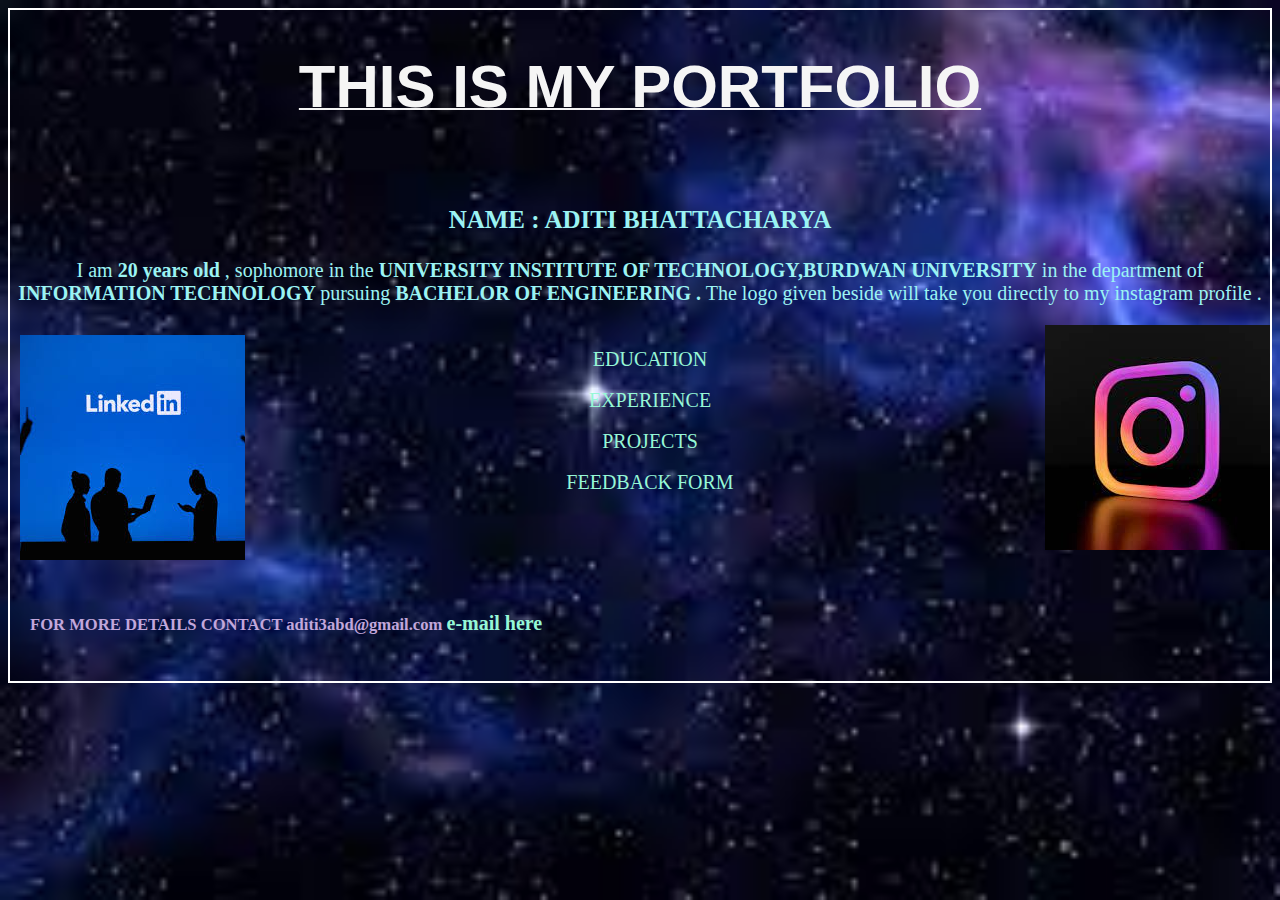
<file: index.html>
<!DOCTYPE html>
<html lang="en">
<head>
    <meta charset="UTF-8">
    <meta name="viewport" content="width=device-width, initial-scale=1.0">
    <title>MY PORTFOLIO</title>
    <link rel = "stylesheet" href="INDEX.css">
</head>
<body>
    <!--my portfolio -->
    <MAIN>
        <header><h1> <B> THIS IS MY PORTFOLIO </B></h1></header>
        <BR>
            <ARTICLE>
                
                    <B> <H3> NAME : ADITI BHATTACHARYA </H3></B>
                    <p margin:400 > I am <B>20 years old </B>, sophomore in the <B>UNIVERSITY INSTITUTE OF TECHNOLOGY,BURDWAN UNIVERSITY</B> in the department of <B> INFORMATION TECHNOLOGY </B> pursuing <B> BACHELOR OF ENGINEERING .</B> The logo given beside will take you directly to my instagram profile .</p>
                
            </ARTICLE>
            </MAIN>


     <A HREF = "https://instagram.com/_the_messier_31_?igshid=MzNlNGNkZWQ4Mg==" target = "_blank"> <IMG SRC = " [data-uri]" ALT = "INSTAGRAM" style="float: right;"></A>
  
      <a href="https://www.linkedin.com/in/aditi-bhattacharya-984886246" > <img src = "./100.jpg" alt= "linkedin profile" style ="float:left;margin:10px;"></a>         
         
            <BR>
                <MAIN>
                
                    <section> 
                        <A HREF="/education.html"> EDUCATION </A>
                        <BR>
                            <br>
                        <A HREF="/experience.html"> EXPERIENCE </A>
                        <BR>
                            <br>
                        <A HREF="/projects.html"> PROJECTS </A>
                        <BR>
                            <br>
                        <A HREF="/feedback_form.html"> FEEDBACK FORM </A>
                        <BR>
                            <br>
                    </section>
        <br>
        <br>
<br>
<br>

       <footer > <h5> FOR MORE DETAILS CONTACT aditi3abd@gmail.com <a href="mailto:aditi3abd@gmail.com"> e-mail here </a></h5></footer> </MAIN>
       <br>
</body>
</html>
</file>
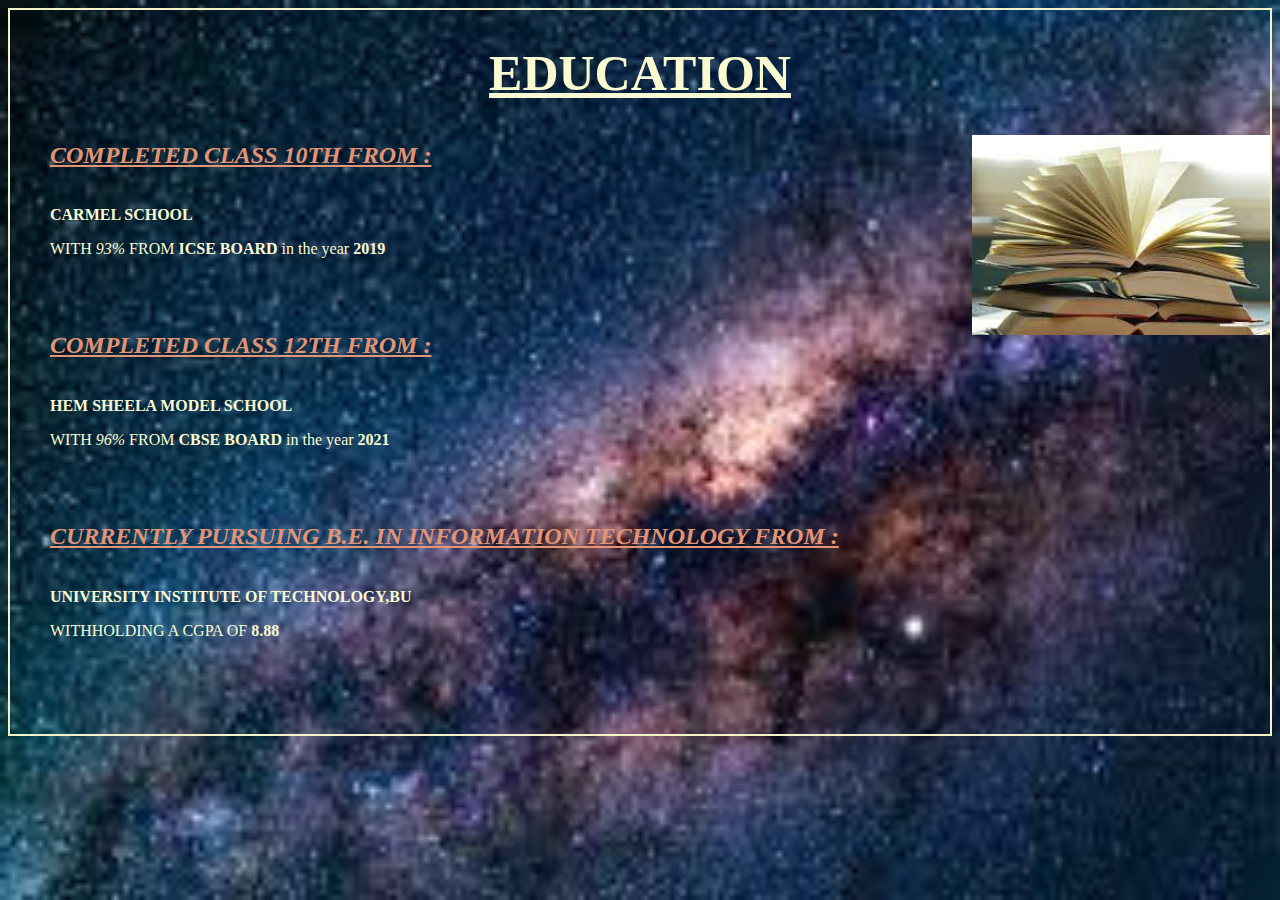
<file: education.html>
<!DOCTYPE html>
<html lang="en">
<head>
    <meta charset="UTF-8">
    <meta name="viewport" content="width=device-width, initial-scale=1.0">
    <title>  EDUCATION  </title>
    <link rel = "stylesheet" href="education.css">
</head>

<!-- THE BODY WILL BE USED TO REPRESENT THE EDUCATION-->
<body>
    <main> <header> <H1> <B> <U> EDUCATION </U></B> </H1></header></main> 
        
            <IMG SRC = "[data-uri]" ALT="BOOKS" style="float: RIGHT; height: 200px;">
        
            <div>
                <H2>  <I> COMPLETED CLASS 10TH FROM : </I> </H2> <br>
                <B> CARMEL SCHOOL </B>
                <P> WITH <I> 93% </I> FROM <B> ICSE BOARD </B> in the year <b> 2019 </b></P>
            <BR>
            </div>
         
            <div>
                <H2>  <I> COMPLETED CLASS 12TH FROM : </I> </H2>
                <BR>
                    <B> HEM SHEELA MODEL SCHOOL </B>
                   <P> WITH <I> 96% </I> FROM <B> CBSE BOARD </B> </B> in the year <b> 2021 </b></P>
               <BR>
            </div>
        
            <div>
                <H2>  <I> CURRENTLY PURSUING B.E. IN INFORMATION TECHNOLOGY FROM : </I> </H2>
                <BR>
                    <B> UNIVERSITY INSTITUTE OF TECHNOLOGY,BU </B>
                    <BR>
                        <P> WITHHOLDING A CGPA OF <B > 8.88 </B> </P>
            </div>
            <br>
            <br>
            <br>
             
        

        
   
</body>
</html>
</file>
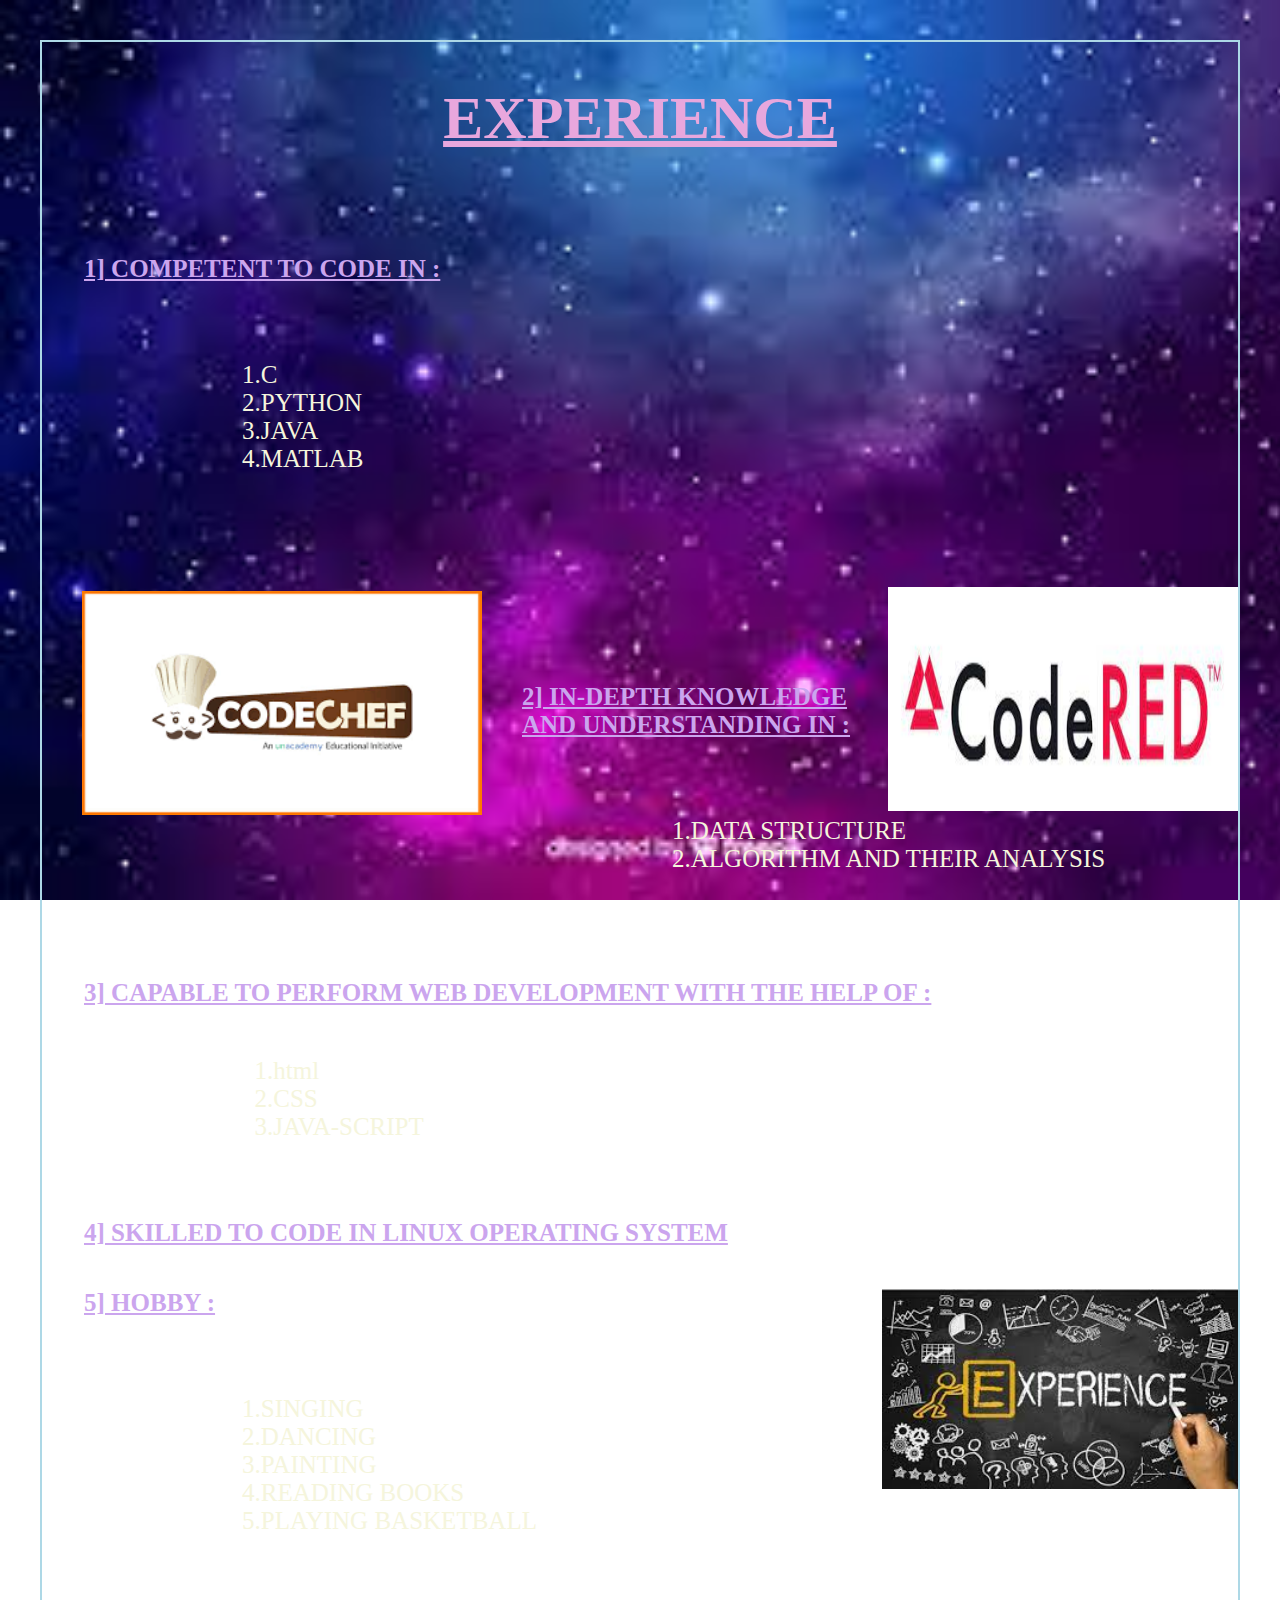
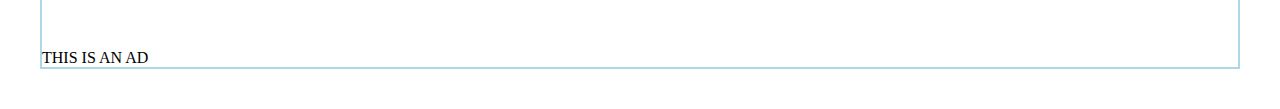
<file: experience.html>
<!DOCTYPE html>
<html lang="en">
<head>
    <meta charset="UTF-8">
    <meta name="viewport" content="width=device-width, initial-scale=1.0">
    <title> EXPERIENCE </title>
    <link rel="stylesheet" href="experience.css">
</head>
<body>
    <H1> <B> <U> EXPERIENCE </U></B></H1>
    <BR>
       
            <main>
                <div>
                    <H2> 1] COMPETENT TO CODE IN : </H2>
                    <PRE> 
                        1.C    
                        2.PYTHON 
                        3.JAVA
                        4.MATLAB
                    </PRE>
                </div>
<a href =" https://www.codechef.com/certificates" taregt ="_main" ><img src="[data-uri]" alt="CODE CHEF C COMPLETION" WIDTH = "400>" STYLE="float:LEFT;margin: 40PX;"></a>

<BR>
    <BR>


<A HREF = "https://eccommonstorage.blob.core.windows.net/codered/certificates/fca6df7c-3bc0-4336-b28f-bfd4088f173b.png " TARGET ="_BLANK"><IMG SRC = " [data-uri]" ALT ="CODERED CERTIFICATE FOR PYTHON" HEIGHT = "224" WIDTH = "350" STYLE="float: inline-end;"></A>
                
    <BR>

    <BR>
        <BR>
    <div>
                    <H2> 2] IN-DEPTH KNOWLEDGE AND UNDERSTANDING IN : </H2>
                    <PRE> 
                        1.DATA STRUCTURE 
                        2.ALGORITHM AND THEIR ANALYSIS 
                        
                    </PRE>
                </div>
<DIV>
    <H2>
        3] CAPABLE TO PERFORM WEB DEVELOPMENT WITH THE HELP OF :
        
    </H2>
                    <PRE>
                          1.html       
                          2.CSS
                          3.JAVA-SCRIPT
                    </PRE>
</DIV>
                <DIV>
                    <H2>
                        4] SKILLED TO CODE IN LINUX OPERATING SYSTEM
                    </H2>
                </DIV>
                  <IMG SRC = "[data-uri]" ALT="EXPERIENCE" STYLE="float: right;" HEIGHT="200">

                <article>
                    <H2> 5] HOBBY : </H2>
                    <PRE> 
                        1.SINGING 
                        2.DANCING 
                        3.PAINTING 
                        4.READING BOOKS
                        5.PLAYING BASKETBALL 
                    </PRE>
                    <BR>
                        <BR>

                </article>
                <aside>
                    THIS IS AN AD
                </aside> 
            </main>   
</body>
</html>
</file>
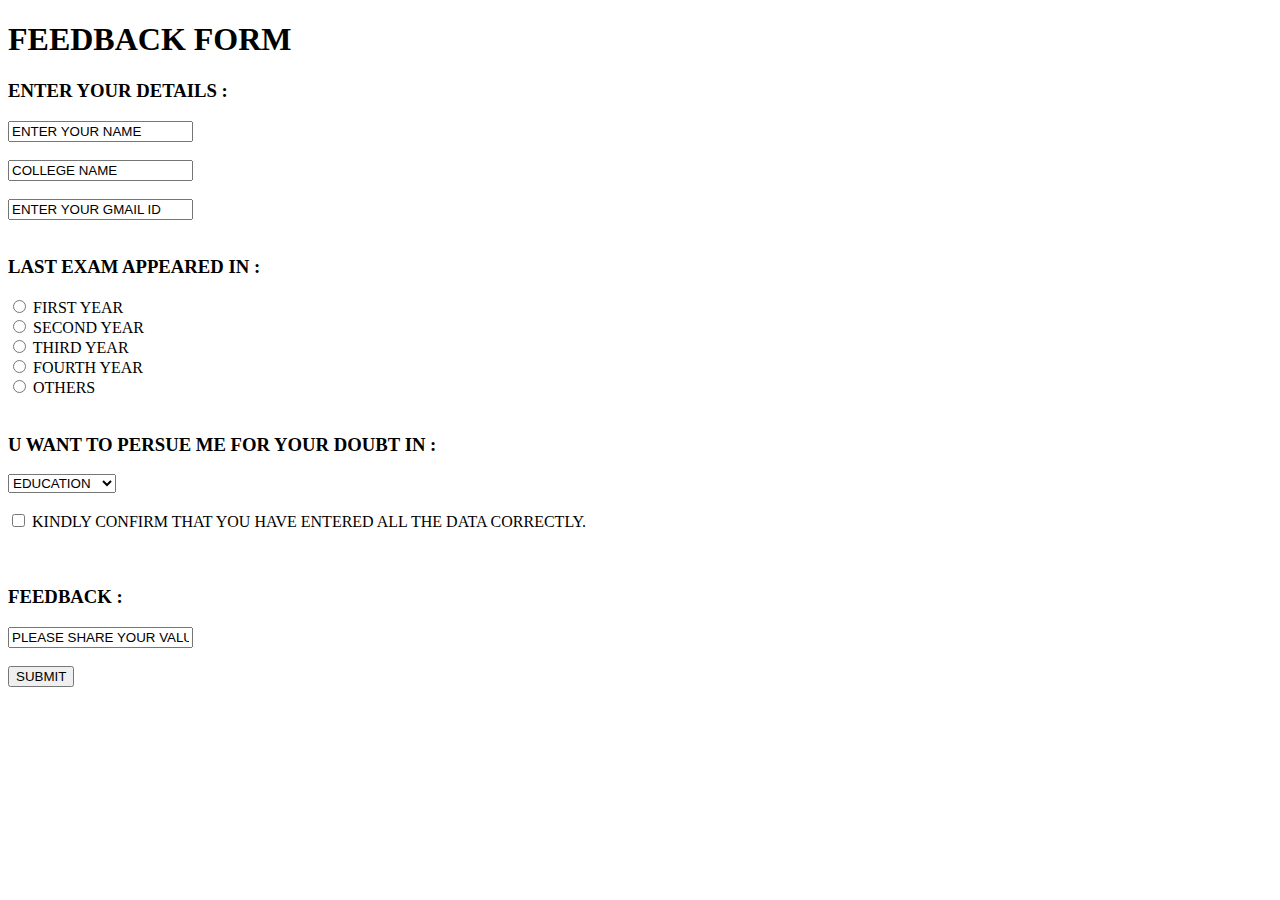
<file: feedback_form.html>
<!DOCTYPE html>
<html lang="en">
<head>
    <meta charset="UTF-8">
    <meta name="viewport" content="width=device-width, initial-scale=1.0">
    <title>Document</title>
</head>
<body>
    
<main> <h1> FEEDBACK FORM </h1></main>
<H3> ENTER YOUR DETAILS : </H3>
<INPUT TYPE="TEXT" VALUE="ENTER YOUR NAME"> 
    <BR><BR>
<INPUT TYPE="TEXT" VALUE="COLLEGE NAME">
<BR><BR>    
    <INPUT TYPE="TEXT" VALUE="ENTER YOUR GMAIL ID">
<BR><BR>

    <H3> LAST EXAM APPEARED IN : </H3>
    <LABEL FOR="FIRST YEAR">
        <input type="RADIO" VALUE="FIRST YEAR" NAME="DISCIPLINE" ID="101"> FIRST YEAR
    </LABEL>
    <BR>
    <LABEL FOR="SECOND YEAR">
        <input type="RADIO" VALUE="SECOND YEAR" NAME="DISCIPLINE" ID="102"> SECOND YEAR
    </LABEL>
    <BR>
    <LABEL FOR="THIRD EAR">
        <input type="RADIO" VALUE="THIRD YEAR" NAME="DISCIPLINE" ID="103"> THIRD YEAR
    </LABEL>
    <BR>
    <LABEL FOR="FOURTH YEAR">
        <input type="RADIO" VALUE="FOURTH YEAR" NAME="DISCIPLINE" ID="104"> FOURTH YEAR
    </LABEL>
    <BR>
    <LABEL FOR="OTHERS">
        <input type="RADIO" VALUE="OTHERS" NAME="DISCIPLINE" ID="105"> OTHERS
    </LABEL>
    <BR>
        <BR>

    <H3> U WANT TO PERSUE ME FOR YOUR DOUBT IN :</H3>

    <SELECT NAME="GENRE OF DOUBT" ID="DOUBT">
        <OPTION VALUE="EDUCATION">EDUCATION</OPTION>
        <OPTION VALUE="EXPERIENCE">EXPERIENCE</OPTION>
        <OPTION VALUE="PROJECTS">PROJECTS</OPTION>
        <BR>
    </SELECT>

    <BR>
        <BR>
    <LABEL FOR="CHECKBOX">
        <input type="CHECKBOX" VALUE="CHECKBOX" NAME="DOUBT" ID="101"> KINDLY CONFIRM THAT YOU HAVE ENTERED ALL THE DATA CORRECTLY.
    </LABEL>
    <BR>
    <BR>
        <BR>


    <H3> FEEDBACK : </H3>
    <INPUT TYPE="FEEDBACK" VALUE="PLEASE SHARE YOUR VALUABLE FEEDBACK" ROWS="100" COLUMNS="500">
<BR>
    <BR>
        <INPUT TYPE="SUBMIT" VALUE="SUBMIT"

    </body>
</html>
</file>
<file: INDEX.css>
body{
    background-image: url('44.jpg');
    background-attachment: fixed ;
    background-size: cover;
    border: 2px solid white;
}

h1{
    color: whitesmoke;
    font-size: 60px;
    font-family: 'Franklin Gothic Medium', 'Arial Narrow', Arial, sans-serif;
    text-align: center;
text-decoration: 2px whitesmoke underline  ;
padding: 2px;
}

h3{
    color:rgb(155, 243, 243);
    font-size: 25px;
    font-family: cursive;
    text-align: center;

}

p{
    color:rgb(155, 243, 243);
    font-size: 20px;
    font-family: cursive;
    text-align: center;

}

a:link{
    
    color: rgb(150, 247, 214);
    font-size: 20px;
    text-decoration: none;
    font-family: cursive;
}

a:visited{
    color:bisque;
    text-decoration: none;
    font-size: 40px;
font-family: cursive;
}

section{
    text-align: center;
}

footer{
    color:rgb(194, 167, 219);
    font-size: 20px;
    margin: 20px;
}
 
a{
    color: azure;
    text-decoration: none;

 }
</file>
<file: education.css>
body{
    background-image: url('46.jpg');
    background-attachment: fixed;
    background-size: cover;
    border: 2PX solid rgb(243, 243, 199);
}

h1{
    color: lightgoldenrodyellow;
    text-align: center;
    font-family: cursive;
    font-size: 50px;
}

div{ margin: 40px;
    color: lightgoldenrodyellow;
}

h2{
    color:rgb(226, 148, 117);
    text-decoration: underline;
    }
</file>
<file: experience.css>
body{
    background-image: url('45.jpg');
    border: 2px solid lightblue;
    margin: 40PX;
    background-size: cover;
    background-attachment: fixed;
}

H2{
    color: rgb(203, 165, 238);
    font-size: 25PX;
    MARGIN: 42PX;
text-decoration: underline;

}

PRE{
    margin: 50PX;
    color: beige;
    font-size: 25PX;
    font-family: cursive;
    text-align: left;
}

H1{
    color: rgb(232, 167, 221);
    font-size: 60PX;
    MARGIN: 42PX;
text-decoration: underline;
text-align: center; 
}
</file>
